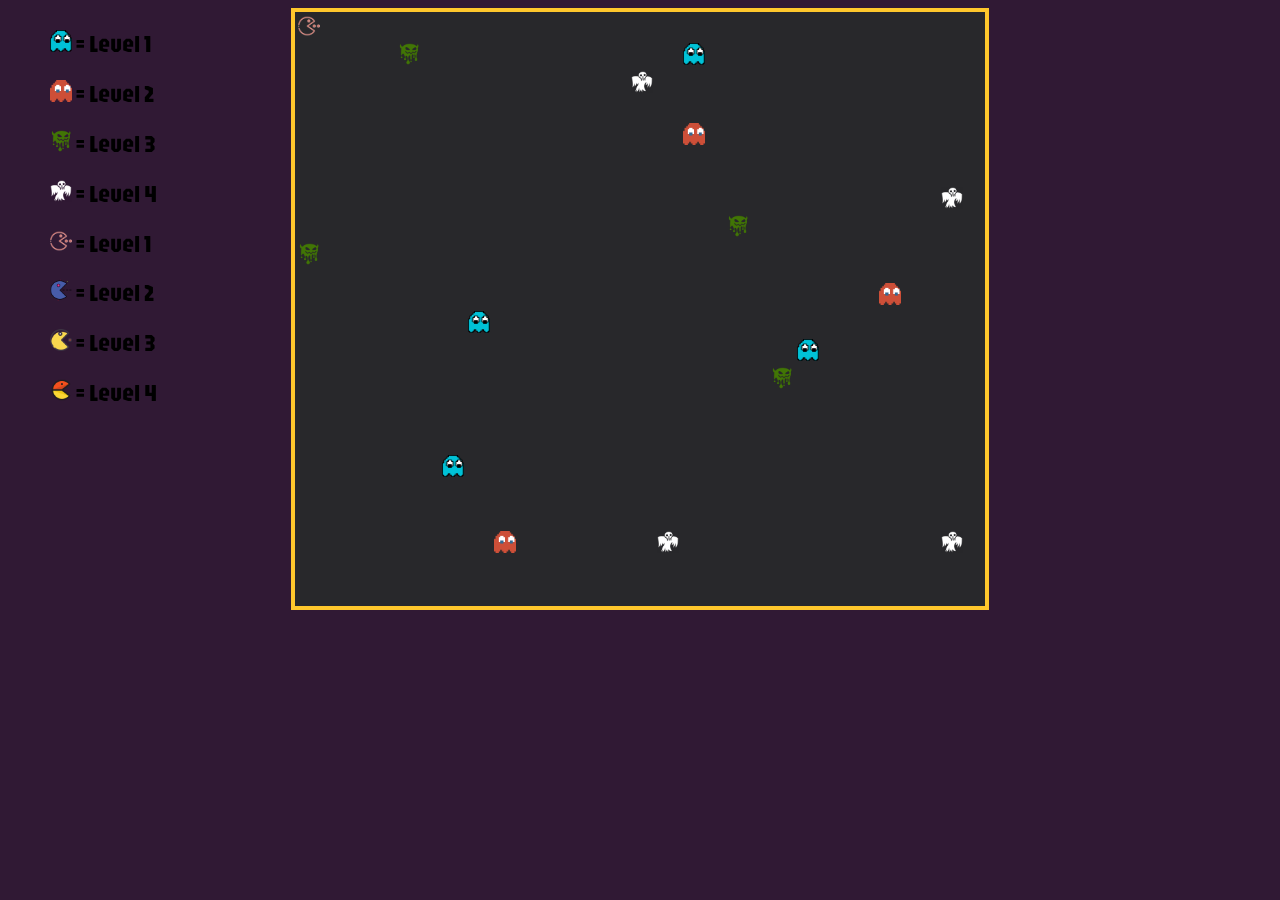
<file: activity/index.html>
<!DOCTYPE html>
<html lang="en">
  <head>
    <meta charset="UTF-8" />
    <meta name="viewport" content="width=device-width, initial-scale=1.0" />
    <link rel="stylesheet" href="index.css" />
    <link rel="preconnect" href="https://fonts.googleapis.com" />
    <link rel="preconnect" href="https://fonts.gstatic.com" crossorigin />
    <link
      href="https://fonts.googleapis.com/css2?family=Jaro:opsz@6..72&family=Merriweather+Sans:ital,wght@0,300..800;1,300..800&display=swap"
      rel="stylesheet"
    />
    <title>PACMAN</title>
  </head>
  <body>
    <div>
      <h2>
        <img
          src="images/Level1.png"
          alt="The Image"
          width="22px"
          height="22px"
        />
        = Level 1
      </h2>
      <h2>
        <img
          src="images/Level2.png"
          alt="The Image"
          width="22px"
          height="22px"
        />
        = Level 2
      </h2>
      <h2>
        <img
          src="images/Level3.png"
          alt="The Image"
          width="22px"
          height="22px"
        />
        = Level 3
      </h2>
      <h2>
        <img
          src="images/Level4.png"
          alt="The Image"
          width="22px"
          height="22px"
        />
        = Level 4
      </h2>
      <h2>
        <img src="images/pac1.png" alt="The Image" width="22px" height="22px" />
        = Level 1
      </h2>
      <h2>
        <img src="images/pac2.png" alt="The Image" width="22px" height="22px" />
        = Level 2
      </h2>
      <h2>
        <img src="images/pac3.png" alt="The Image" width="22px" height="22px" />
        = Level 3
      </h2>
      <h2>
        <img src="images/pac4.png" alt="The Image" width="22px" height="22px" />
        = Level 4
      </h2>
    </div>
    <table id="myTable"></table>
    <script src="index.js"></script>
  </body>
</html>
</file>
<file: activity/index.css>
#myTable {
  background-color: #28282b;
  border: 4px solid #ffc72c;
  margin-left: auto;
  margin-right: auto;
}

td {
  width: 0.9rem;
  height: 0.5rem;
  font-size: 0.5rem;
  color: #375573;
  text-align: center;
}

body {
  background-color: #301934;
}

h2 {
  font-family: "Jaro", sans-serif;
}

div {
  position: fixed;
  left: 50px;
}
</file>
